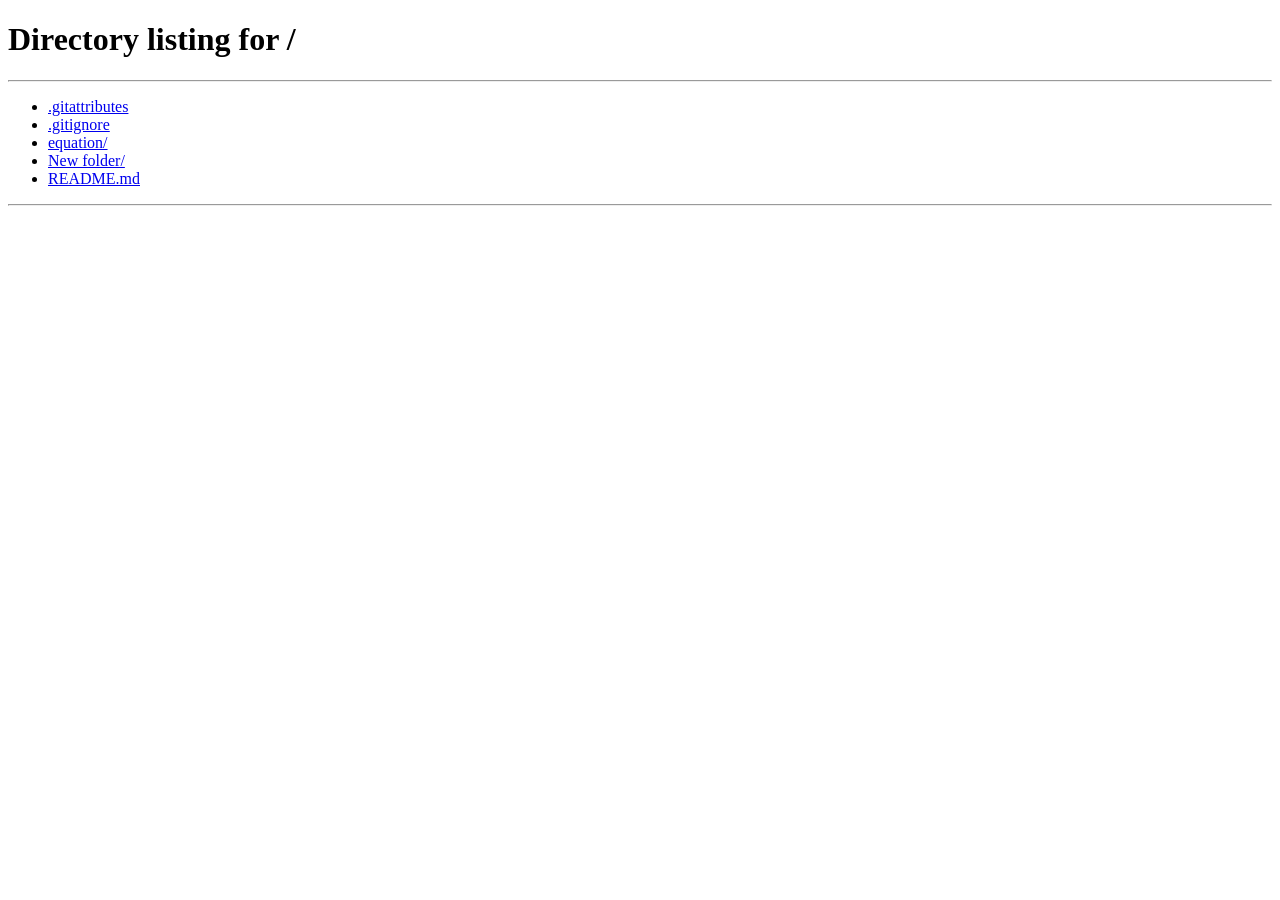
<file: equation/mathquill.github.com/demo.html>
<!DOCTYPE html>
<html>
<head>

<title>MathQuill Demo</title>

<meta http-equiv="refresh" content="0; URL='/'" />

</head>
<body>

<h1>The demo is obselete, please see the homepage at: <a href="/">http://mathquill.com</a></h1>

<script>
  (function(i,s,o,g,r,a,m){i['GoogleAnalyticsObject']=r;i[r]=i[r]||function(){
  (i[r].q=i[r].q||[]).push(arguments)},i[r].l=1*new Date();a=s.createElement(o),
  m=s.getElementsByTagName(o)[0];a.async=1;a.src=g;m.parentNode.insertBefore(a,m)
  })(window,document,'script','//www.google-analytics.com/analytics.js','ga');

  ga('create', 'UA-73742753-2', 'auto');
  ga('send', 'pageview');
</script>
</body>
</html>
</file>
